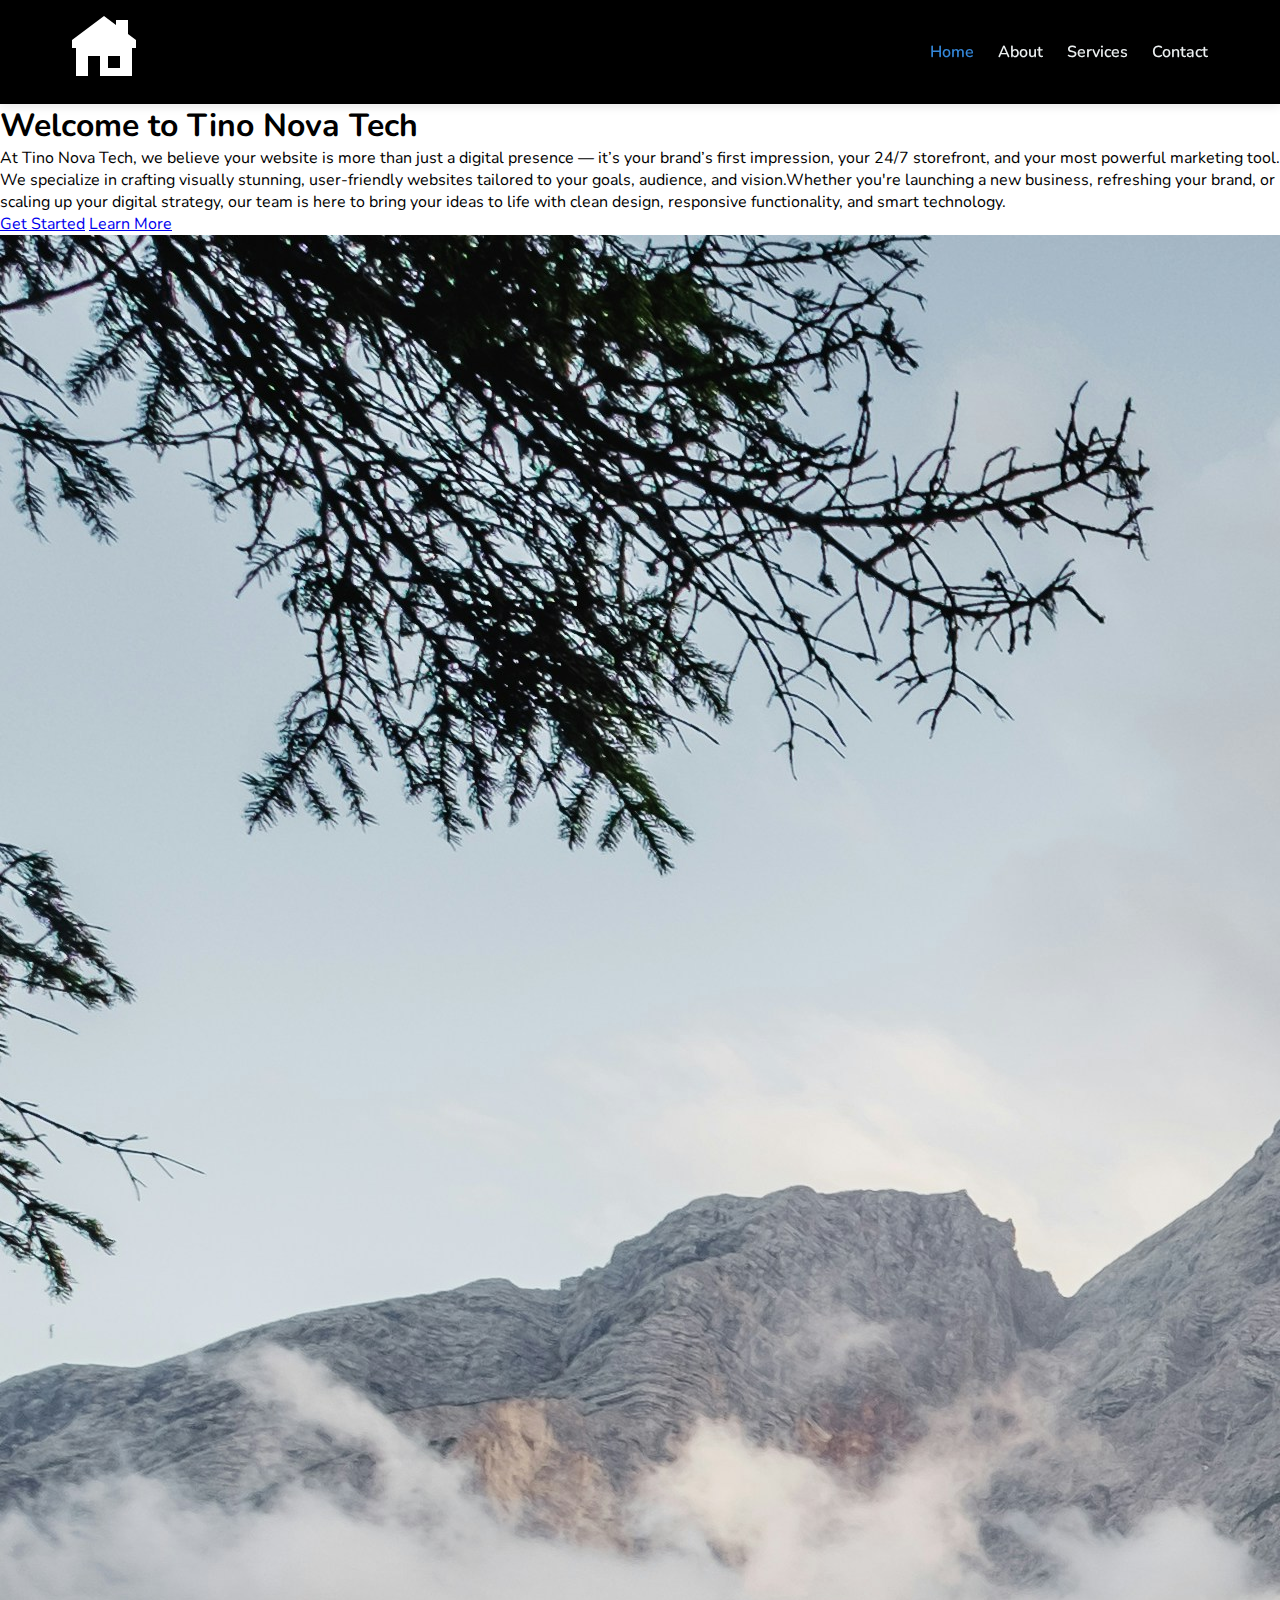
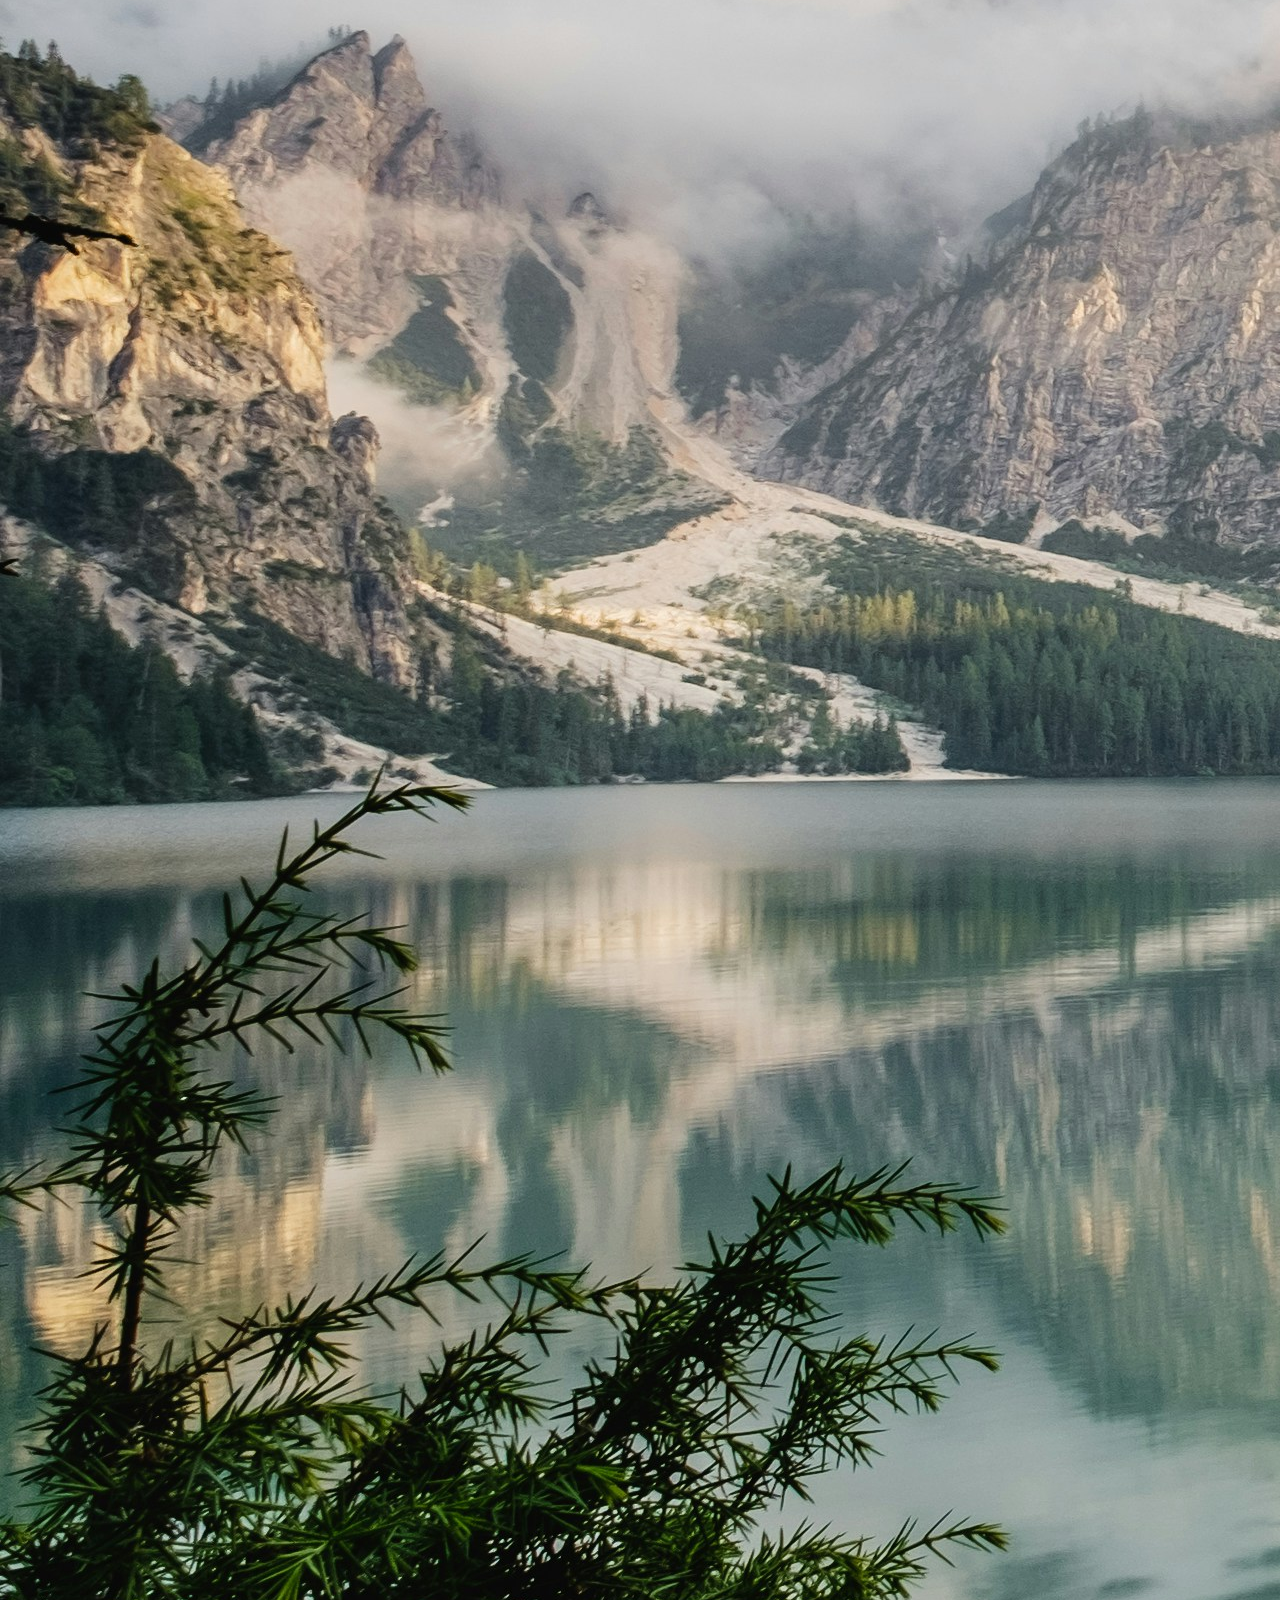
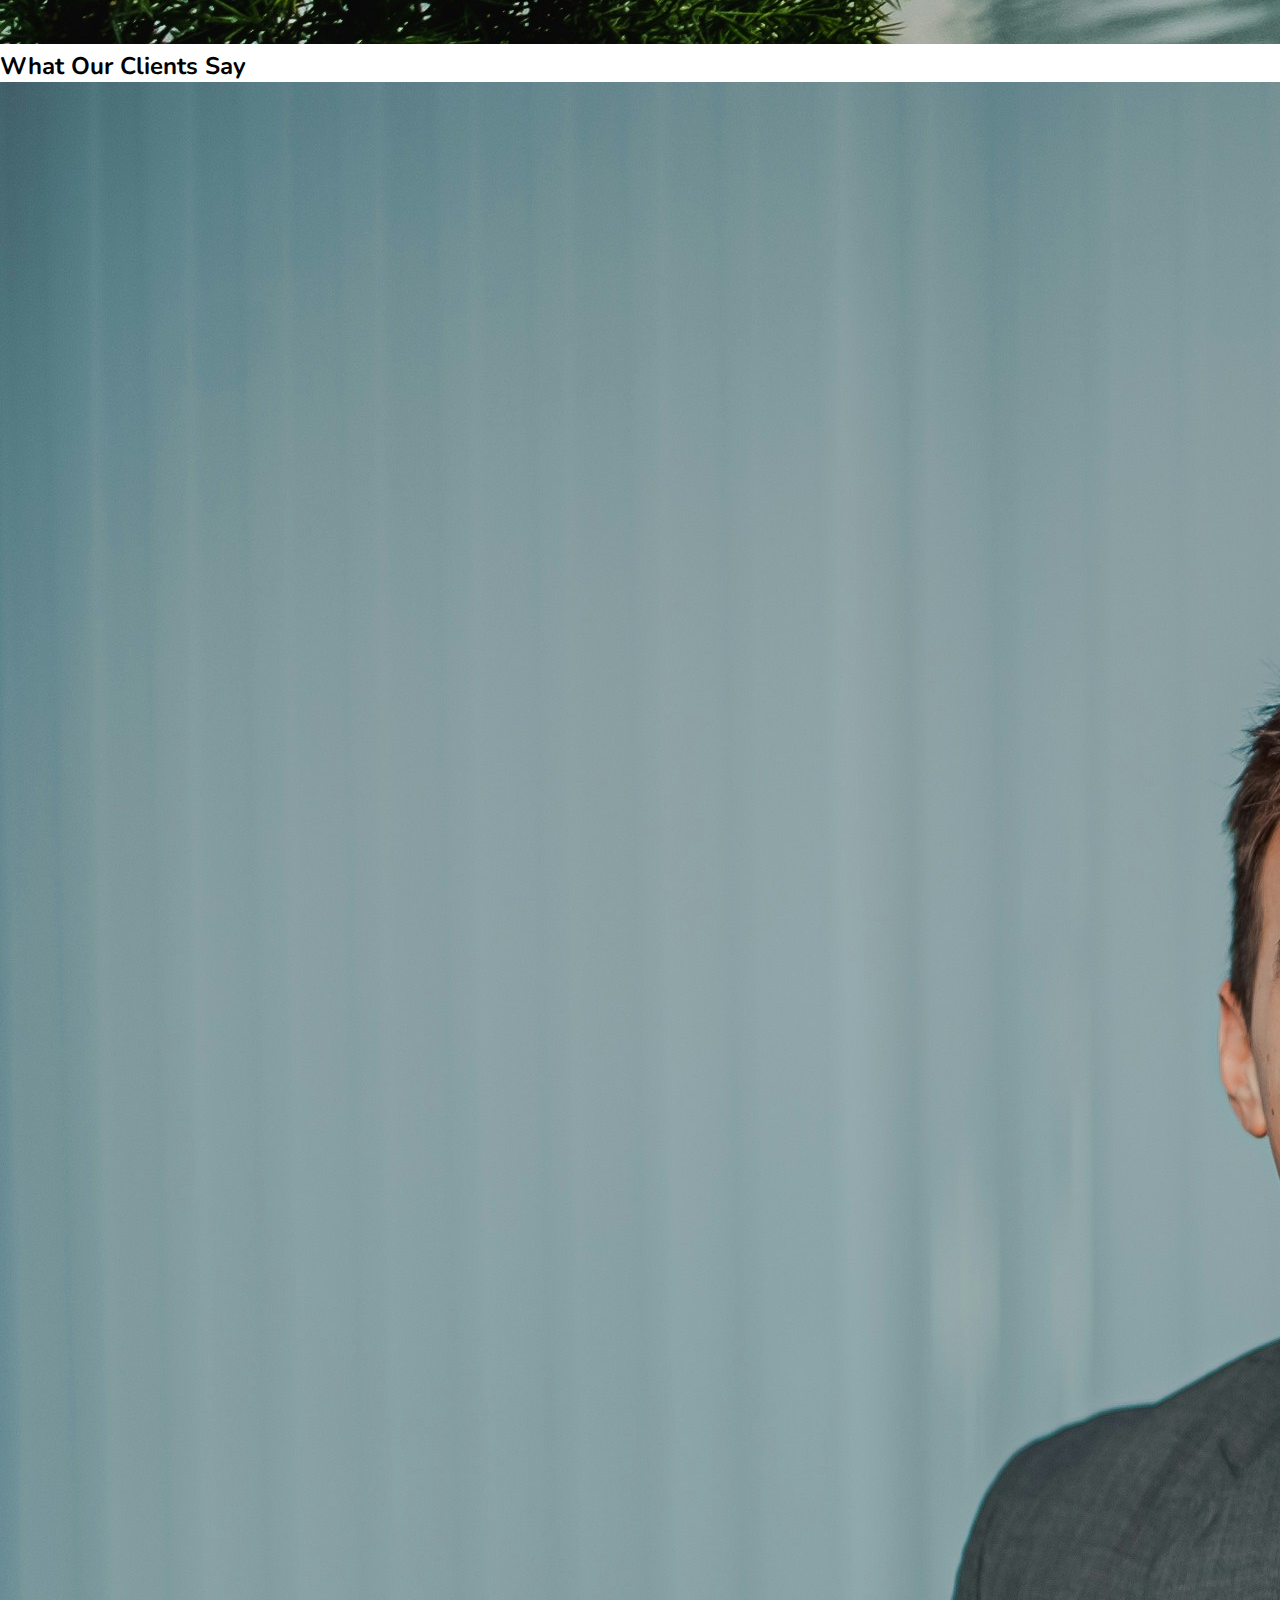
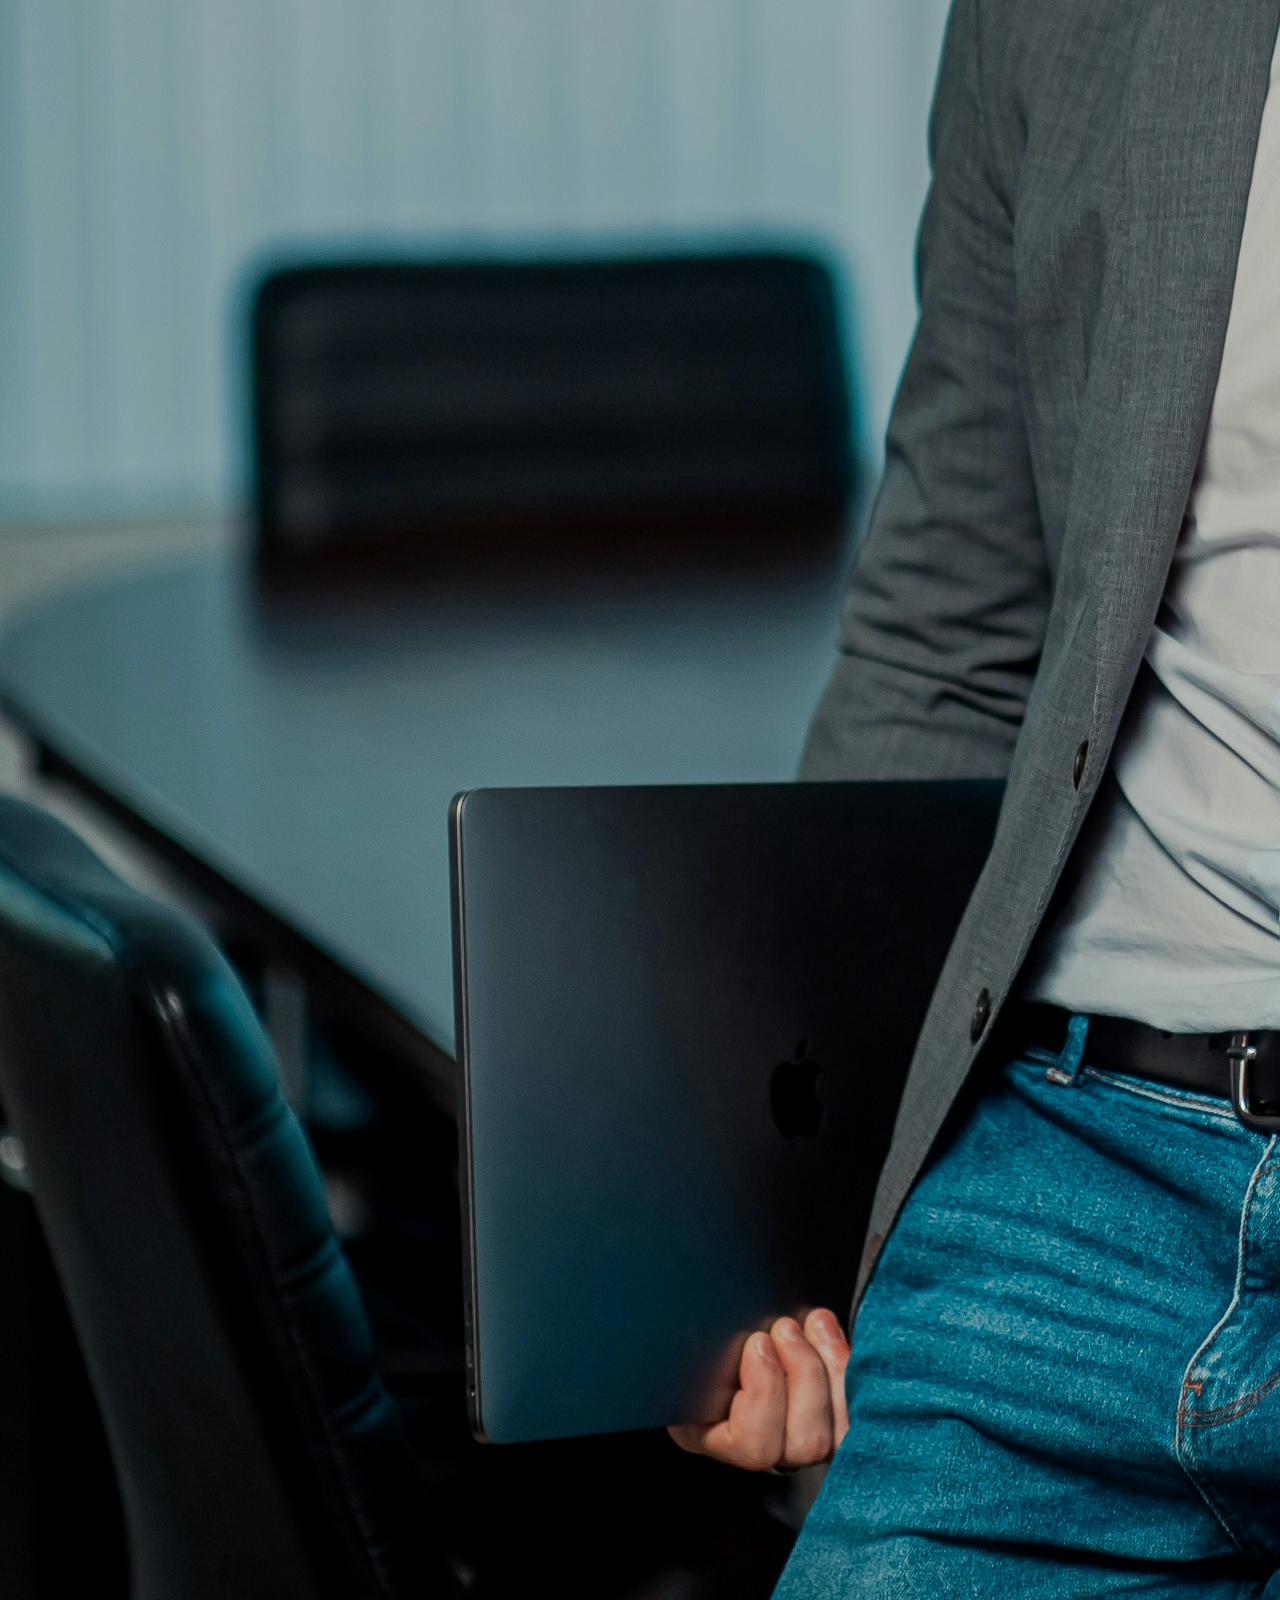
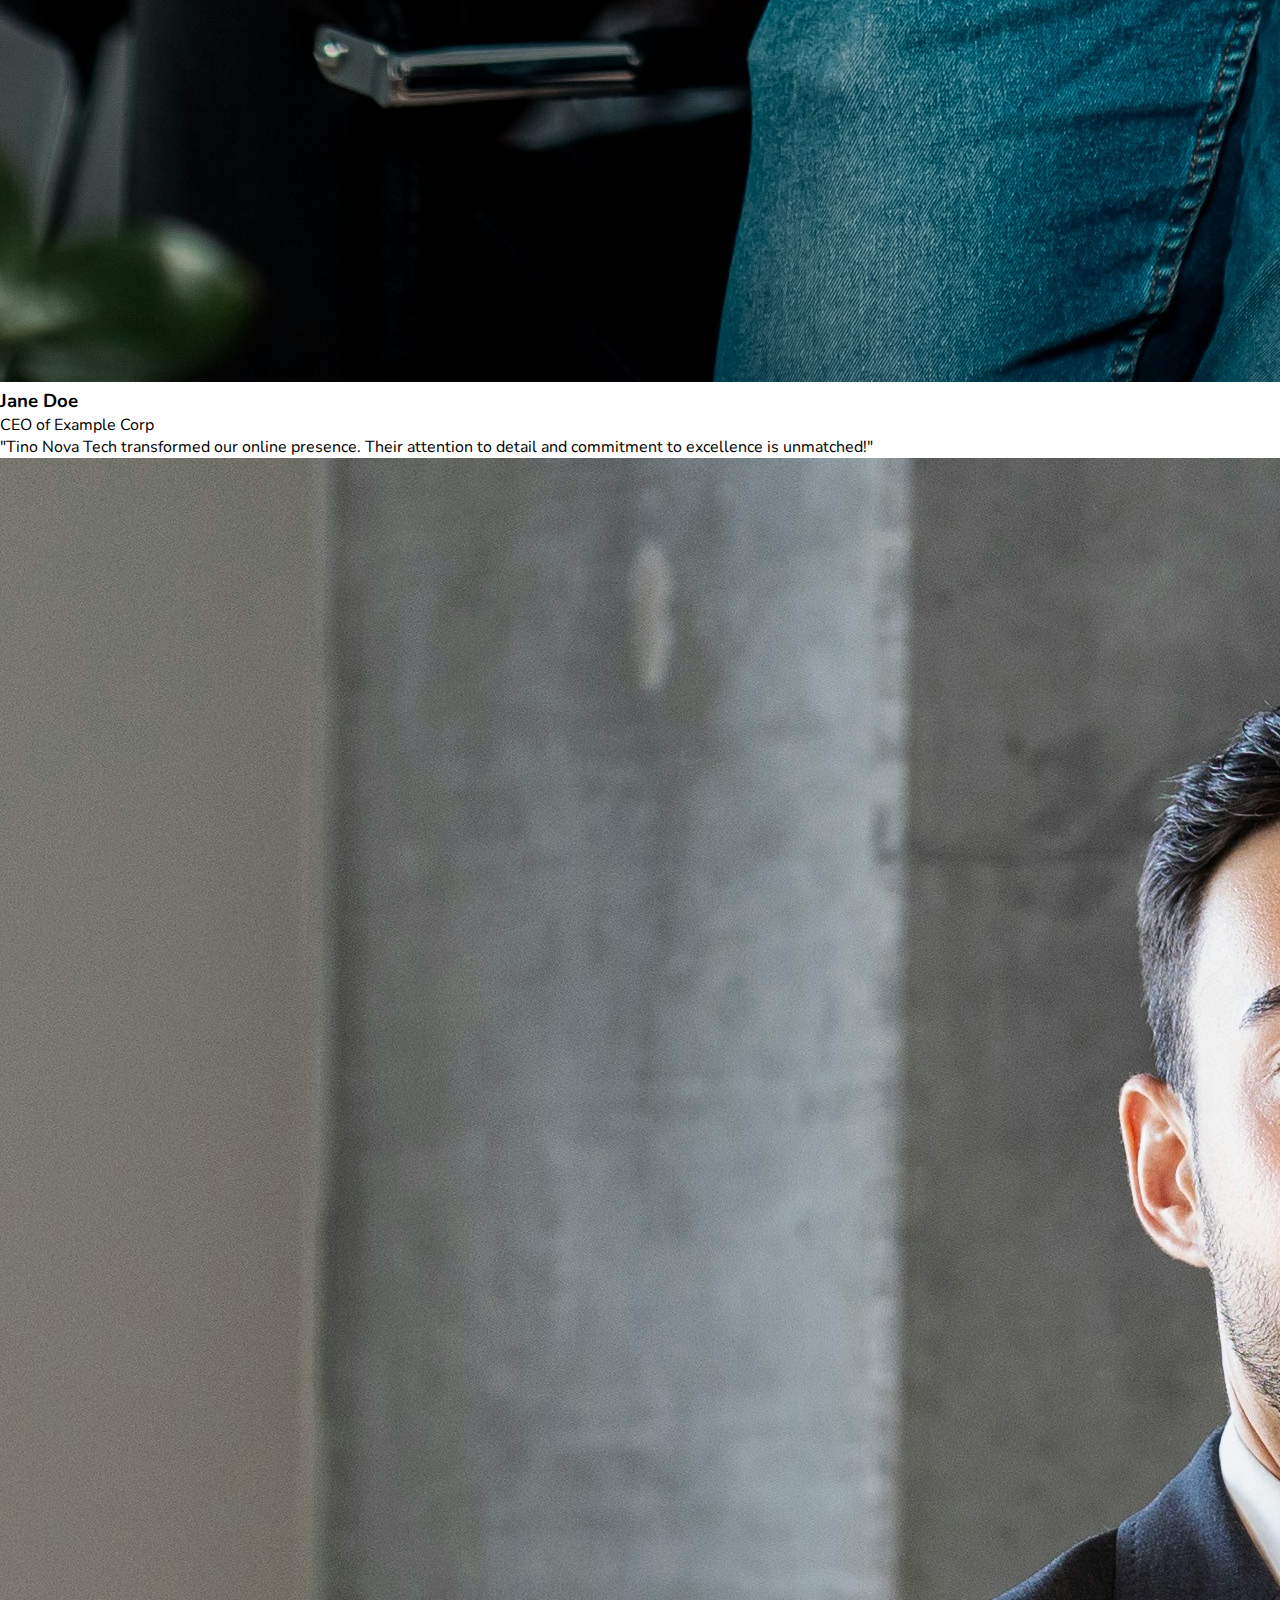
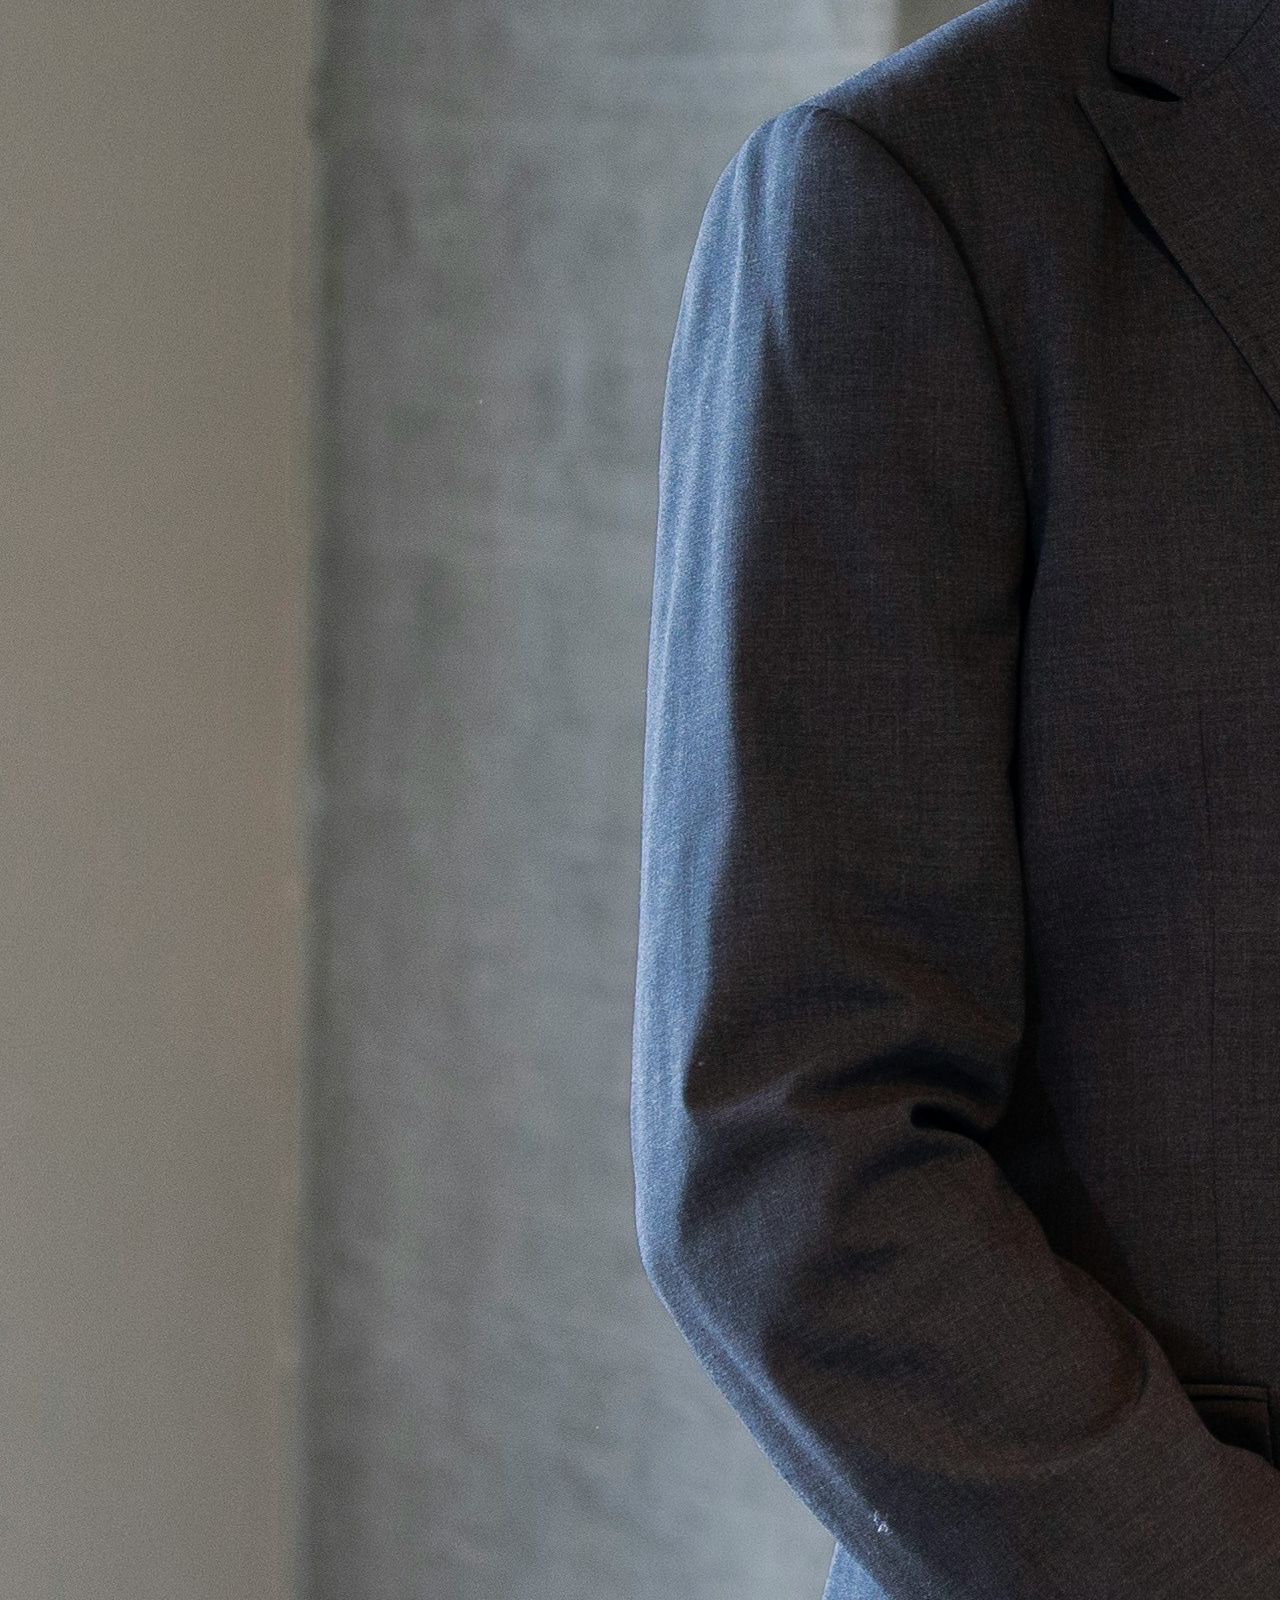
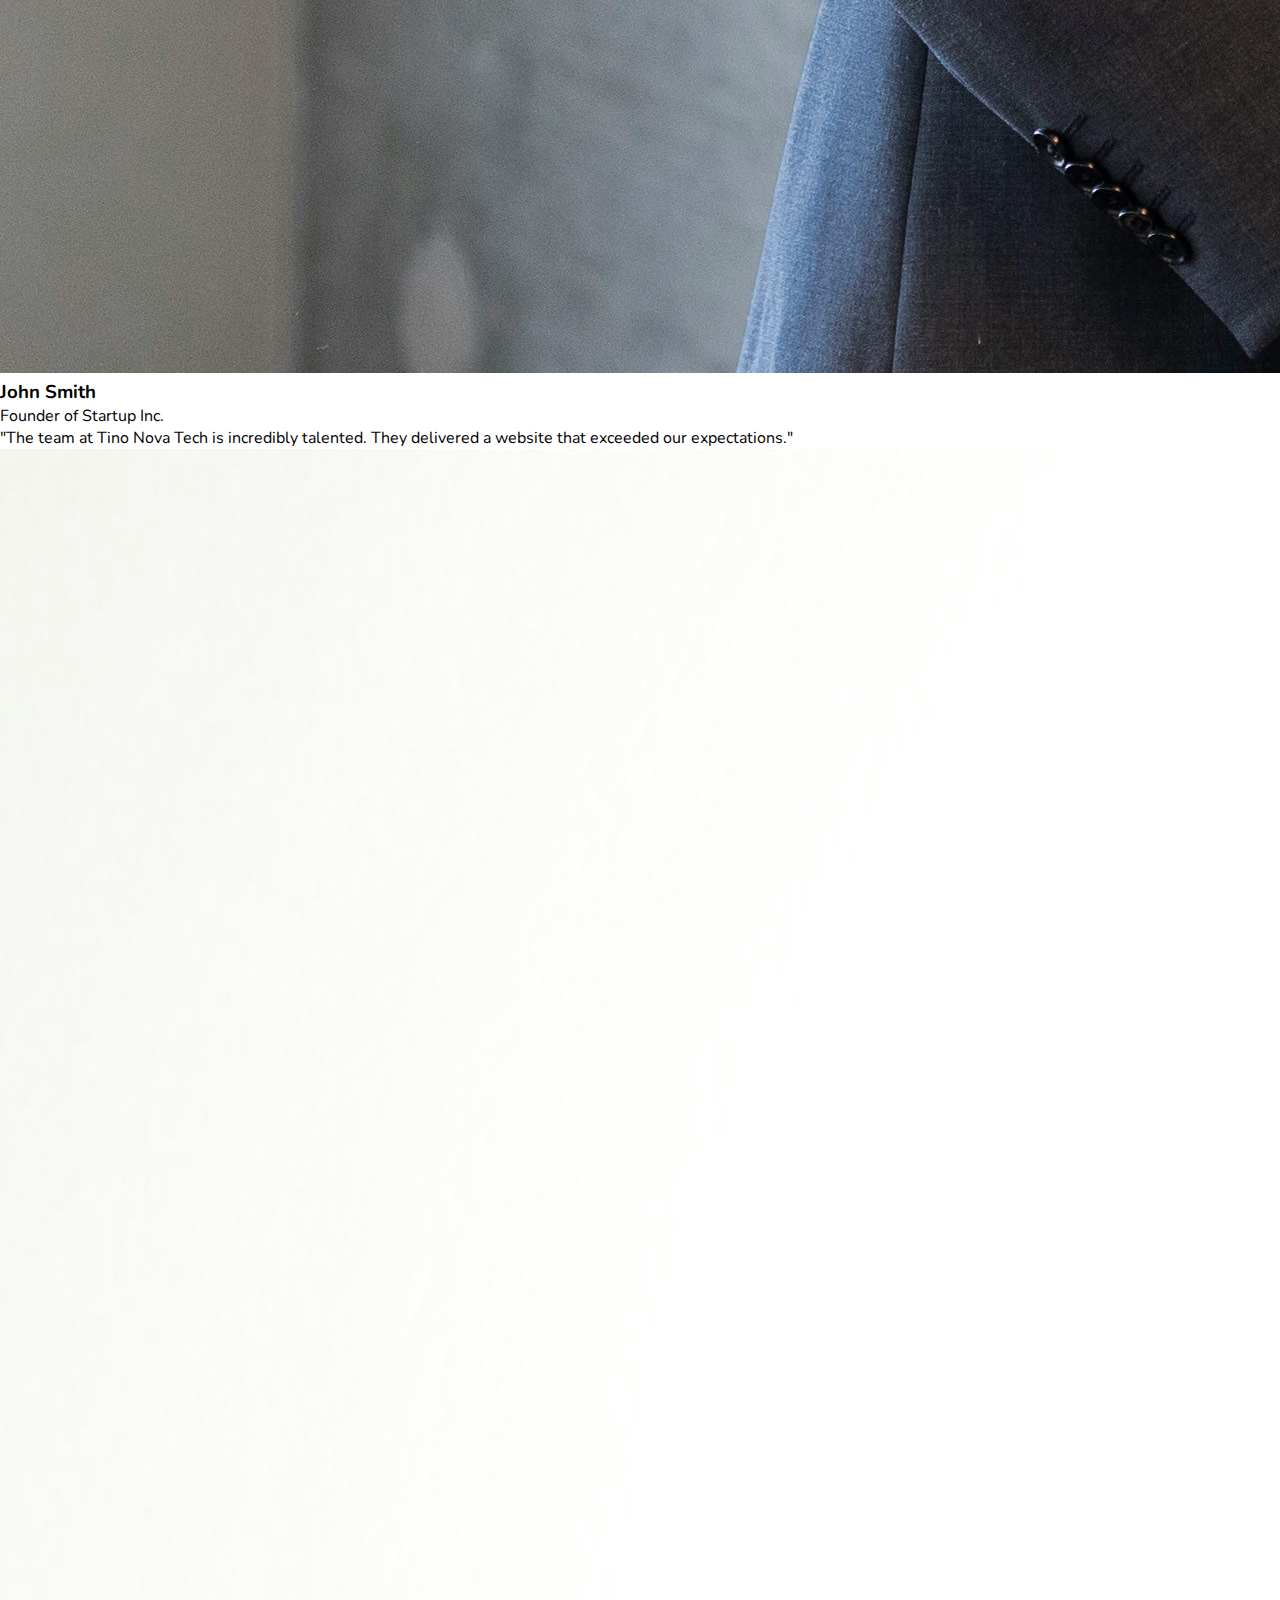
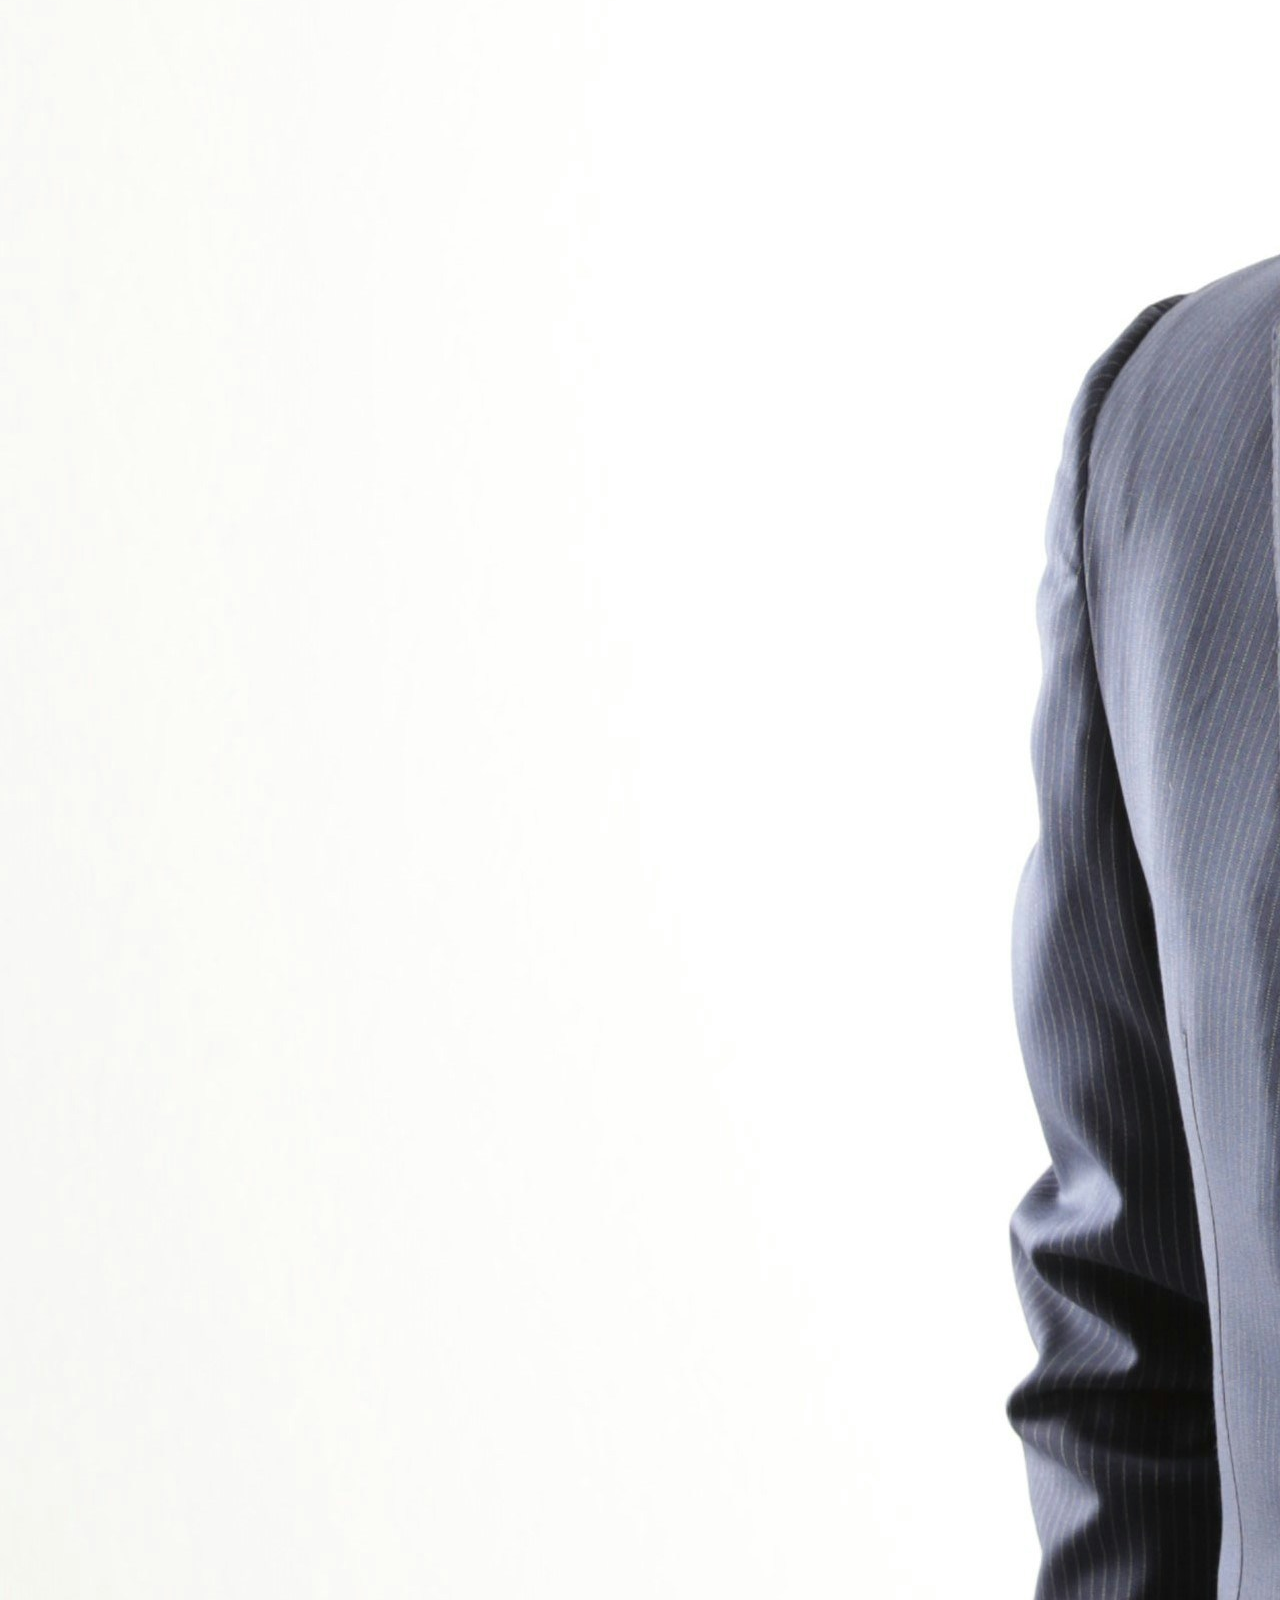
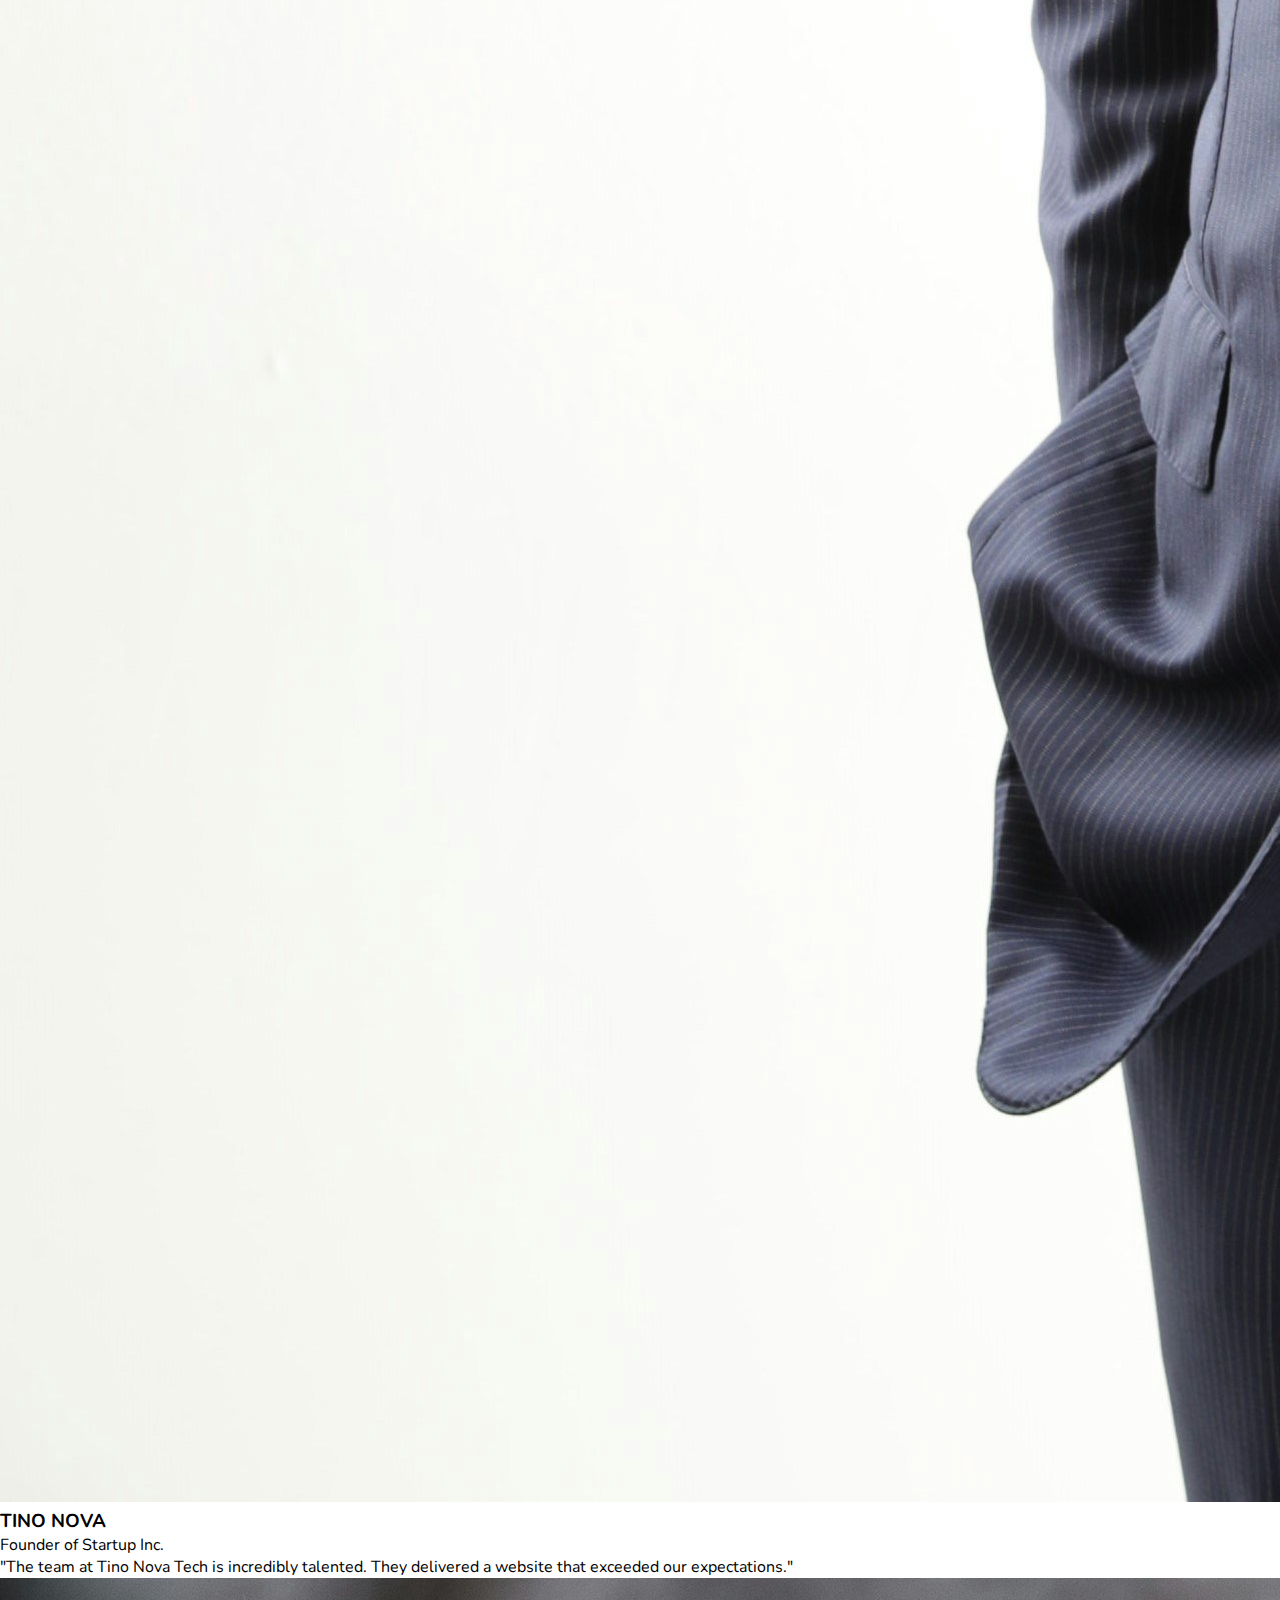
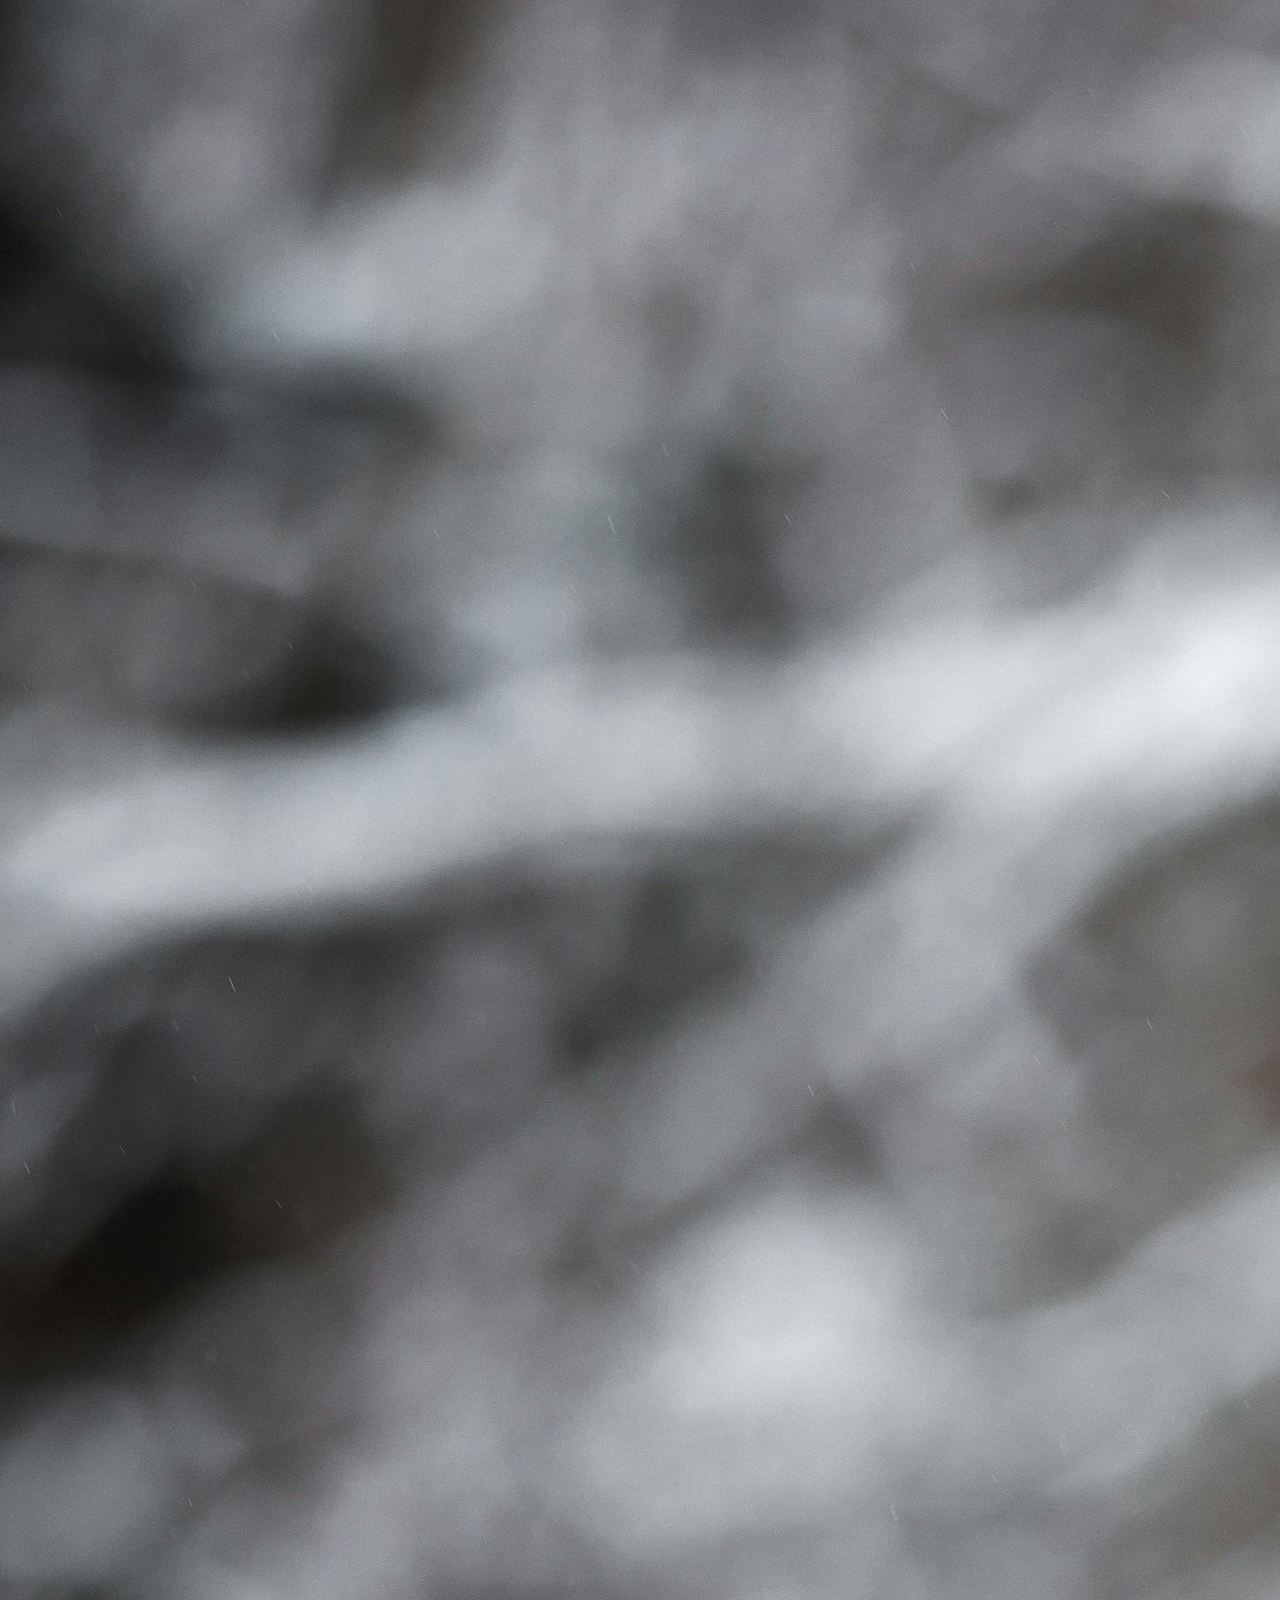
<file: index.html>
<!DOCTYPE html>
<html lang="en">
<head>
    <meta charset="UTF-8">
    <meta name="viewport" content="width=device-width, initial-scale=1.0">
    <title>Services</title>
    <link rel="stylesheet" href="css/style.css">
</head>
<body>
    <nav class="navbar">
        <div class="navbar-container">
            <a href="#" class="logo"> 
                <img src="image/logo.svg">
            </a>
            <ul class="nav-menu">
                <li class="nav-item"><a href="#" class="nav-link active">Home</a></li>
                <li class="nav-item"><a href="#" class="nav-link">About</a></li>
                <li class="nav-item"><a href="#" class="nav-link">Services</a></li>
                <li class="nav-item"><a href="#" class="nav-link">Contact</a></li>

            </ul>
        </div>

    </nav>

    <!-- this is the hero section -->

    <section class="hero">
        <div class="hero-container">

            <div class="hero-content">
                <h1 class="hero-title">Welcome to Tino Nova Tech</h1>
                <p class="hero-subtitle">At Tino Nova Tech, we believe your website is more than just a digital presence — 
                    it’s your brand’s first impression, your 24/7 storefront, and your most powerful marketing tool. 
                    We specialize in crafting visually stunning, user-friendly websites tailored to your goals, audience, 
                    and vision.Whether you're launching a new business, refreshing your brand, or scaling up your digital strategy, 
                    our team is here to bring your ideas to life with clean design, responsive functionality, and smart technology.
                </p>

                <div class="hero-buttons">
                    <a href="#" class="btn btn-primary">Get Started</a>
                    <a href="#" class="btn btn-secondary">Learn More</a>
                </div>
            </div>

            <div class="hero-image">
                <img src="image/heroimg.jpg" alt="Business Image">
            </div>
           
        </div>
    </section>

    <!-- this is the testimonial section -->

    <section class="testimonial">
        <h2 class="testimonial-title">What Our Clients Say</h2>

        <div class="testimonial-container">
            

            <div class="testi-header">

                <div class="testimonial-content">

                    <figure class="avatar">
                        <img src="image/img1.jpg " width="" alt="">
                    </figure>

                    <div>
                        <h3>Jane Doe</h3>
                        <p>CEO of Example Corp</p>
                    </div>
                </div>

                <blockquote class="testi-text"> 
                "Tino Nova Tech transformed our online presence. 
                Their attention to detail and commitment to excellence is unmatched!"
                </blockquote>

            </div>

            <div class="testi-header">

                <div class="testimonial-content">

                    <figure class="avatar">
                        <img src="image/img2.jpg" alt="">
                    </figure>

                    <div>
                        <h3>John Smith</h3>
                        <p>Founder of Startup Inc.</p>
                    </div>
                </div>

                <blockquote class="testi-text"> 
                    "The team at Tino Nova Tech is incredibly talented. 
                    They delivered a website that exceeded our expectations."
                </blockquote>

            </div>

              <div class="testi-header">

                <div class="testimonial-content">

                    <figure class="avatar">
                        <img src="image/img3.jpg" alt="">
                    </figure>

                    <div>
                        <h3>TINO NOVA</h3>
                        <p>Founder of Startup Inc.</p>
                    </div>
                </div>

                <blockquote class="testi-text"> 
                    "The team at Tino Nova Tech is incredibly talented. 
                    They delivered a website that exceeded our expectations."
                </blockquote>

            </div>


            <div class="testi-header">

                <div class="testimonial-content">

                    <figure class="avatar">
                        <img src="image/img4.jpg" alt="">
                    </figure>

                    <div>
                        <h3>Charles Green</h3>
                        <p>Founder of Startup Inc.</p>
                    </div>
                </div>

                <blockquote class="testi-text"> 
                    "The team at Tino Nova Tech is incredibly talented. 
                    They delivered a website that exceeded our expectations."
                </blockquote>

            </div>



        </div>

    </section>

    <section class="footer">
        
        <div class="footer-container">
            <div class="footer-logo">
                <img src="image/logo.svg" alt="Tino Nova Tech Logo">
            </div>
            
            <ul class="footer-links">
                <li><a href="#">Privacy Policy</a></li>
                <li><a href="#">Terms of Service</a></li>
                <li><a href="#">Contact Us</a></li>
            </ul>
            <p class="footer-text">© 2023 Tino Nova Tech. All rights reserved.</p>
        </div>
    </section>
        


<!-- this is the footer section -->
</body>
</html>
</file>
<file: css/style.css>
@import url('https://fonts.googleapis.com/css2?family=Montserrat:ital,wght@0,100..900;1,100..900&family=Nunito:ital,wght@0,200..1000;1,200..1000&display=swap');

:root{
    --primary-color: #3488db; 
    --dark-color: #2c3e50;  
    --light-color: #ecf0f1; 
    --hover-color: #2980b9; 
}

*{
    margin: 0;
    padding: 0;
    box-sizing: border-box;
    font-family: "Nunito", sans-serif;
}

.navbar{
    background-color: black;
    box-shadow: 0 2px 10px rgba(0, 0, 0, 0.1);
    top: 0;
    z-index: 100;
    position: sticky;
}

.navbar-container{
    max-width: 1200px;
    margin: 0 auto;
    padding: 1rem  2rem;
    display: flex;
    justify-content: space-between;
    align-items: center;
}

.logo{
    font-size: 1.5rem;
    font-weight: 700;
    color: var(--dark-color);
    text-decoration: none;
}

.nav-menu{
    display: flex;
    list-style: none;
    gap: 1.5rem;
}

.nav-link{
    color: var(--light-color);
    text-decoration: none;
    font-weight: 600;
    font-size: 1rem;
    padding: 0.5rem 0;
    position: relative;
}
.nav-link:hover{
    color: var(--primary-color);
}

.nav-link.active{
    color: var(--primary-color);
}

@media (max-width : 768px){
    .navbar-container{
        padding: 1rem;
    }
    .nav-item{
        margin-left: 1rem;
    }
}
</file>
